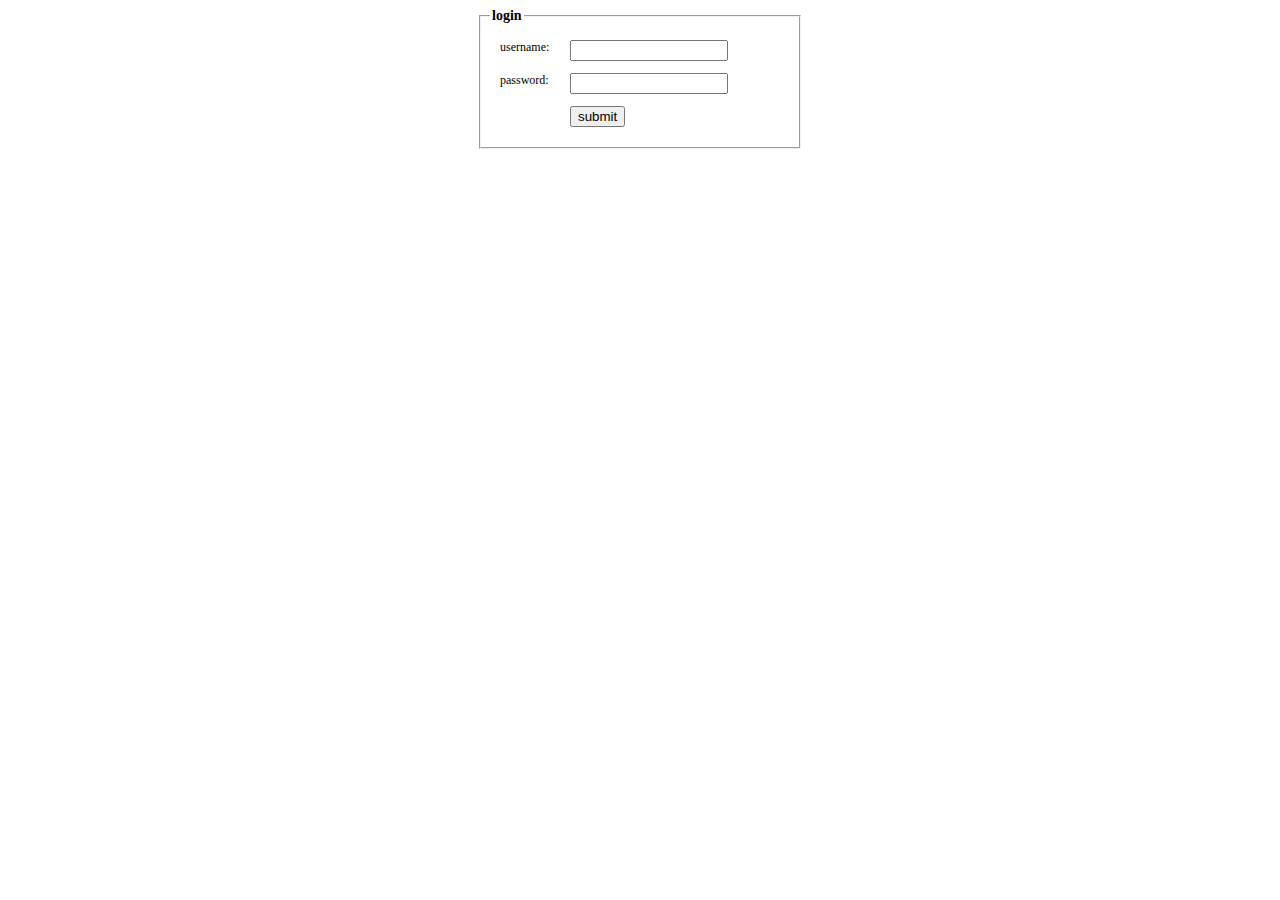
<file: main/public/template/html/login/index.html>
<!DOCTYPE html PUBLIC "-//W3C//DTD XHTML 1.0 Transitional//EN" 
"http://www.w3.org/TR/xhtml1/DTD/xhtml1-transitional.dtd">
<html xmlns="http://www.w3.org/1999/xhtml">
<head>
	<meta http-equiv="Content-Type" content="text/html; charset=gbk" />
	<title>haostudent login</title>
	<style type="text/css">
		html{font-size:12px;}
		fieldset{width:300px; margin: 0 auto;}
		legend{font-weight:bold; font-size:14px;}
		label{float:left; width:70px; margin-left:10px;}
		.left{margin-left:80px;}
		.input{width:150px;}
		span{color: #666666;}
	</style>
	<script language=JavaScript>
	<!--

	function InputCheck(LoginForm)
	{
		if (LoginForm.username.value == "")
		{
			alert("name can't be null!");
			LoginForm.username.focus();
			return (false);
		}
		if (LoginForm.password.value == "")
		{
			alert("password can't be null!");
			LoginForm.password.focus();
			return (false);
		}
	}

	//-->
	</script>
</head>
<body>
	<div>
		<fieldset>
			<legend>login</legend>
			<form name="LoginForm" method="post" action="userlogin" form-rediret="admin" onSubmit="return InputCheck(this)">
			<p>
				<label for="username" class="label">username:</label>
				<input id="username" name="username" type="text" class="input" />
			<p/>
			<p>
				<label for="password" class="label">password:</label>
				<input id="password" name="password" type="password" class="input" />
			<p/>
			<p>
				<input type="submit" name="submit" value="submit" class="left" />
			</p>
			</form>
		</fieldset>
	</div>
</body>
</html>
</file>
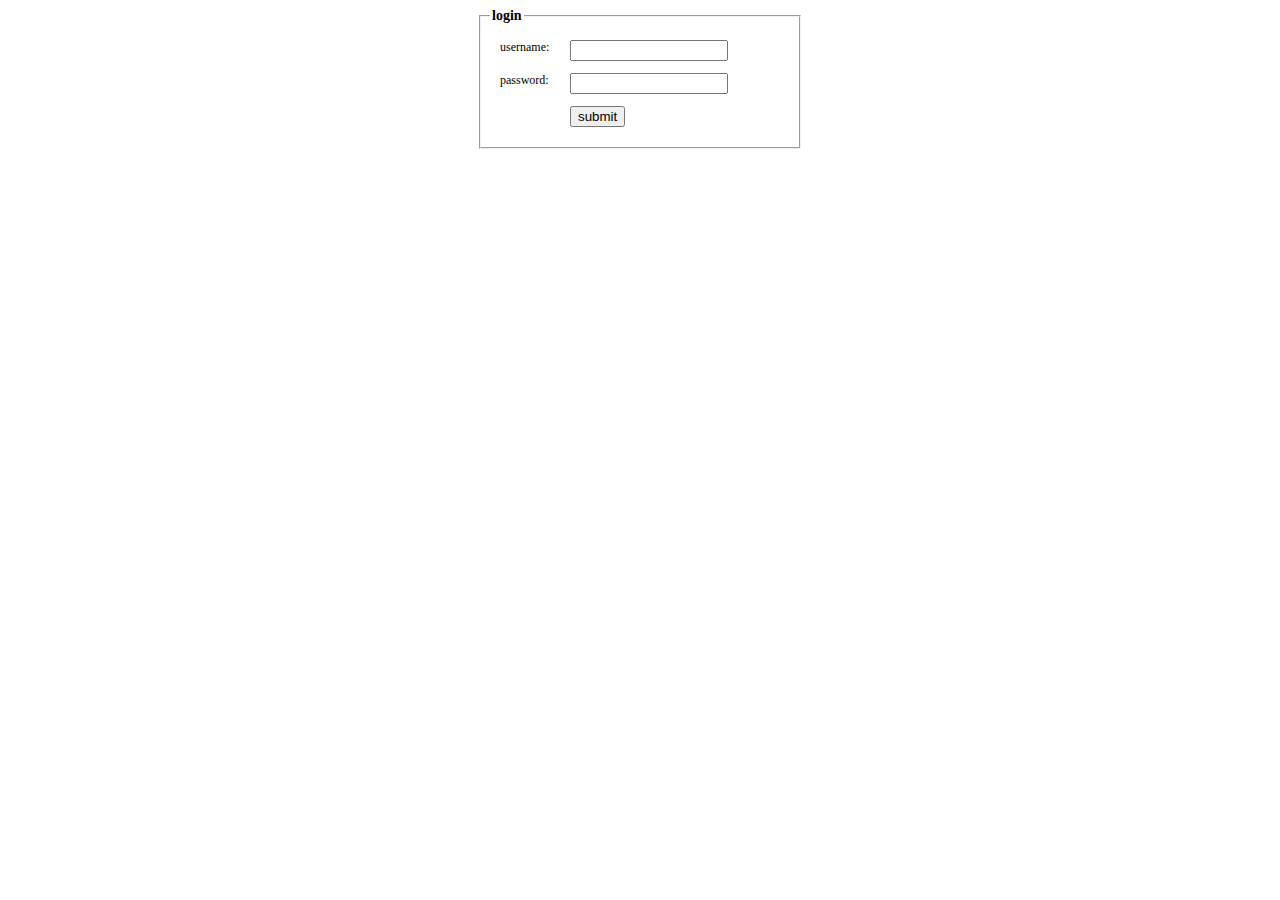
<file: main/public/hello.html>
<!DOCTYPE html PUBLIC "-//W3C//DTD XHTML 1.0 Transitional//EN" 
"http://www.w3.org/TR/xhtml1/DTD/xhtml1-transitional.dtd">
<html xmlns="http://www.w3.org/1999/xhtml">
<head>
	<meta http-equiv="Content-Type" content="text/html; charset=gbk" />
	<title>haostudent login</title>
	<style type="text/css">
		html{font-size:12px;}
		fieldset{width:300px; margin: 0 auto;}
		legend{font-weight:bold; font-size:14px;}
		label{float:left; width:70px; margin-left:10px;}
		.left{margin-left:80px;}
		.input{width:150px;}
		span{color: #666666;}
	</style>
	<script language=JavaScript>
	<!--

	function InputCheck(LoginForm)
	{
		if (LoginForm.username.value == "")
		{
			alert("name can't be null!");
			LoginForm.username.focus();
			return (false);
		}
		if (LoginForm.password.value == "")
		{
			alert("password can't be null!");
			LoginForm.password.focus();
			return (false);
		}
	}

	//-->
	</script>
</head>
<body>
	<div>
		<fieldset>
			<legend>login</legend>
			<form name="LoginForm" method="post" action="userlogin" onSubmit="return InputCheck(this)">
			<p>
				<label for="username" class="label">username:</label>
				<input id="username" name="username" type="text" class="input" />
			<p/>
			<p>
				<label for="password" class="label">password:</label>
				<input id="password" name="password" type="password" class="input" />
			<p/>
			<p>
				<input type="submit" name="submit" value="submit" class="left" />
			</p>
			</form>
		</fieldset>
	</div>
</body>
</html>
</file>
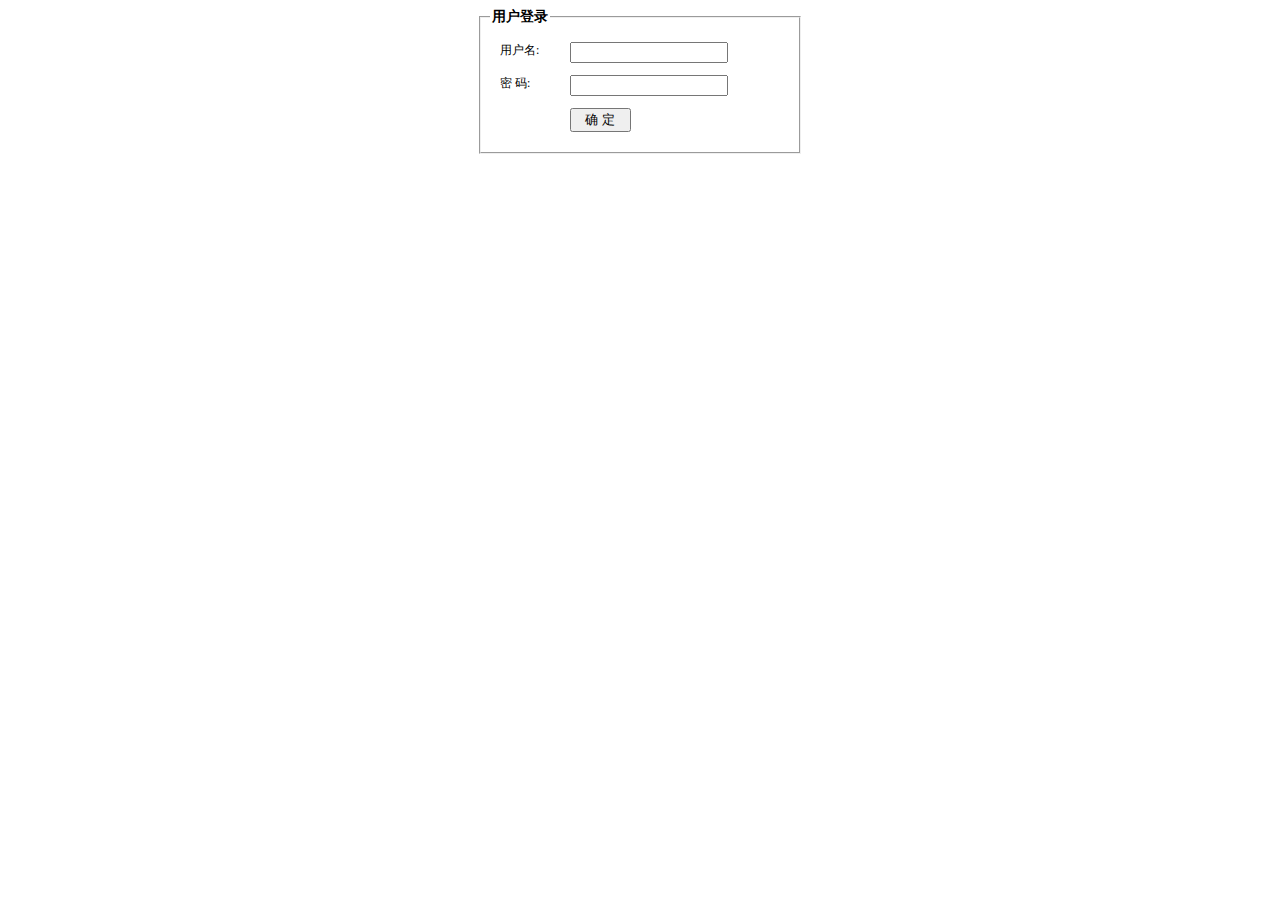
<file: main/public/login.html>
<!DOCTYPE html PUBLIC "-//W3C//DTD XHTML 1.0 Transitional//EN" 
"http://www.w3.org/TR/xhtml1/DTD/xhtml1-transitional.dtd">
<html xmlns="http://www.w3.org/1999/xhtml">
<head>
	<meta http-equiv="Content-Type" content="text/html; charset=gbk" />
	<title>�û���¼</title>
	<style type="text/css">
		html{font-size:12px;}
		fieldset{width:300px; margin: 0 auto;}
		legend{font-weight:bold; font-size:14px;}
		label{float:left; width:70px; margin-left:10px;}
		.left{margin-left:80px;}
		.input{width:150px;}
		span{color: #666666;}
	</style>
	<script language=JavaScript>
	<!--

	function InputCheck(LoginForm)
	{
		if (LoginForm.username.value == "")
		{
			alert("�������û���!");
			LoginForm.username.focus();
			return (false);
		}
		if (LoginForm.password.value == "")
		{
			alert("����������!");
			LoginForm.password.focus();
			return (false);
		}
	}

	//-->
	</script>
</head>
<body>
	<div>
		<fieldset>
			<legend>�û���¼</legend>
			<form name="LoginForm" method="post" action="login.php" onSubmit="return InputCheck(this)">
			<p>
				<label for="username" class="label">�û���:</label>
				<input id="username" name="username" type="text" class="input" />
			<p/>
			<p>
				<label for="password" class="label">�� ��:</label>
				<input id="password" name="password" type="password" class="input" />
			<p/>
			<p>
				<input type="submit" name="submit" value="  ȷ ��  " class="left" />
			</p>
			</form>
		</fieldset>
	</div>
</body>
</html>
</file>
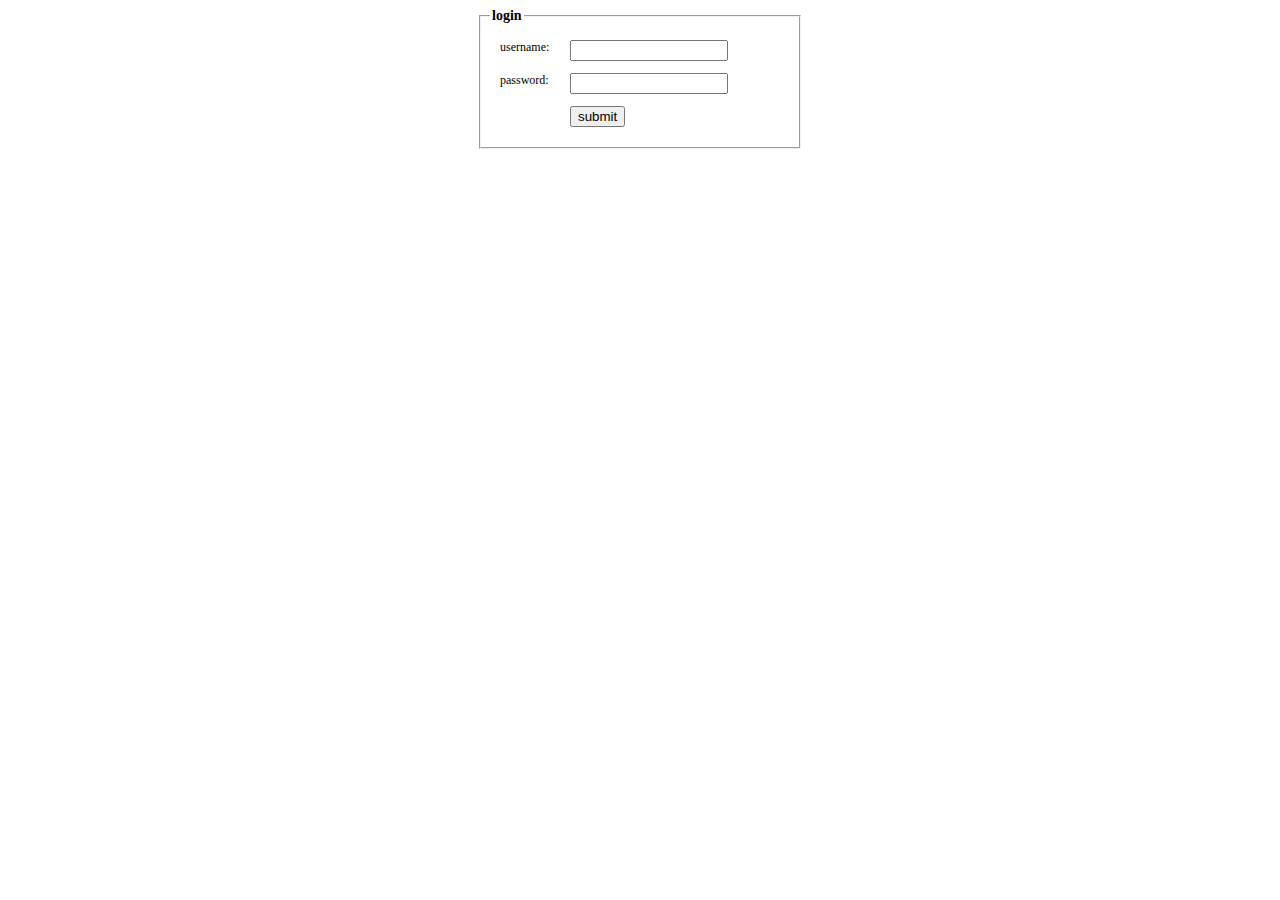
<file: test/public/hello.html>
<!DOCTYPE html PUBLIC "-//W3C//DTD XHTML 1.0 Transitional//EN" 
"http://www.w3.org/TR/xhtml1/DTD/xhtml1-transitional.dtd">
<html xmlns="http://www.w3.org/1999/xhtml">
<head>
	<meta http-equiv="Content-Type" content="text/html; charset=gbk" />
	<title>haostudent login</title>
	<style type="text/css">
		html{font-size:12px;}
		fieldset{width:300px; margin: 0 auto;}
		legend{font-weight:bold; font-size:14px;}
		label{float:left; width:70px; margin-left:10px;}
		.left{margin-left:80px;}
		.input{width:150px;}
		span{color: #666666;}
	</style>
	<script language=JavaScript>
	<!--

	function InputCheck(LoginForm)
	{
		if (LoginForm.username.value == "")
		{
			alert("name can't be null!");
			LoginForm.username.focus();
			return (false);
		}
		if (LoginForm.password.value == "")
		{
			alert("password can't be null!");
			LoginForm.password.focus();
			return (false);
		}
	}

	//-->
	</script>
</head>
<body>
	<div>
		<fieldset>
			<legend>login</legend>
			<form name="LoginForm" method="get" action="req" onSubmit="return InputCheck(this)">
			<p>
				<label for="username" class="label">username:</label>
				<input id="username" name="username" type="text" class="input" />
			<p/>
			<p>
				<label for="password" class="label">password:</label>
				<input id="password" name="password" type="password" class="input" />
			<p/>
			<p>
				<input type="submit" name="submit" value="submit" class="left" />
			</p>
			</form>
		</fieldset>
	</div>
</body>
</html>
</file>
